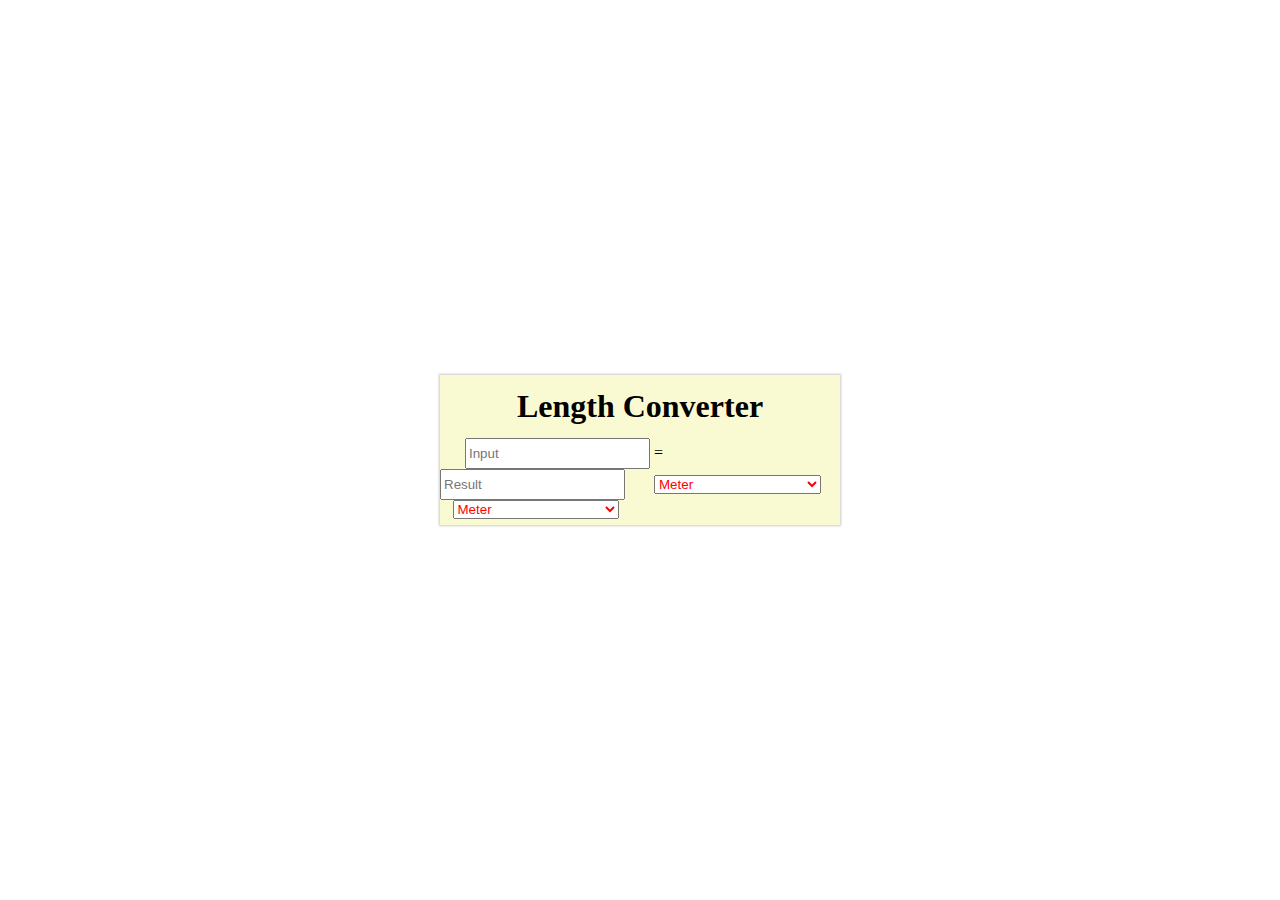
<file: index.html>
<!DOCTYPE html>
<html>
<head>
	<meta charset="utf-8">
	<meta name="viewport" content="width=device-width, initial-scale=1">
	<title>Length Converter</title>
	<link rel="stylesheet" href="style1.css">
</head>
<body style="background-color: light blue;>;">
	<div class="converter-body">
		<h1 class="converter-title">Length Converter</h1>

		<input type="text" placeholder= "Input" id="input">
		<span>=</span>
		<input type="text" placeholder="Result" name="result">

		<select id="inputType">
		<option value="meter">Meter</option>
		<option value="meter">Kilometer</option>
		<option value="meter">Centimeter</option>
		</select>

		<select id="resultType">
		<option value="meter">Meter</option>
		<option value="meter">Kilometer</option>
		<option value="meter">Centimeter</option>
		</select>

	</div>










<script src="main2.js"></script>
</body>
</div>
</html>
</file>
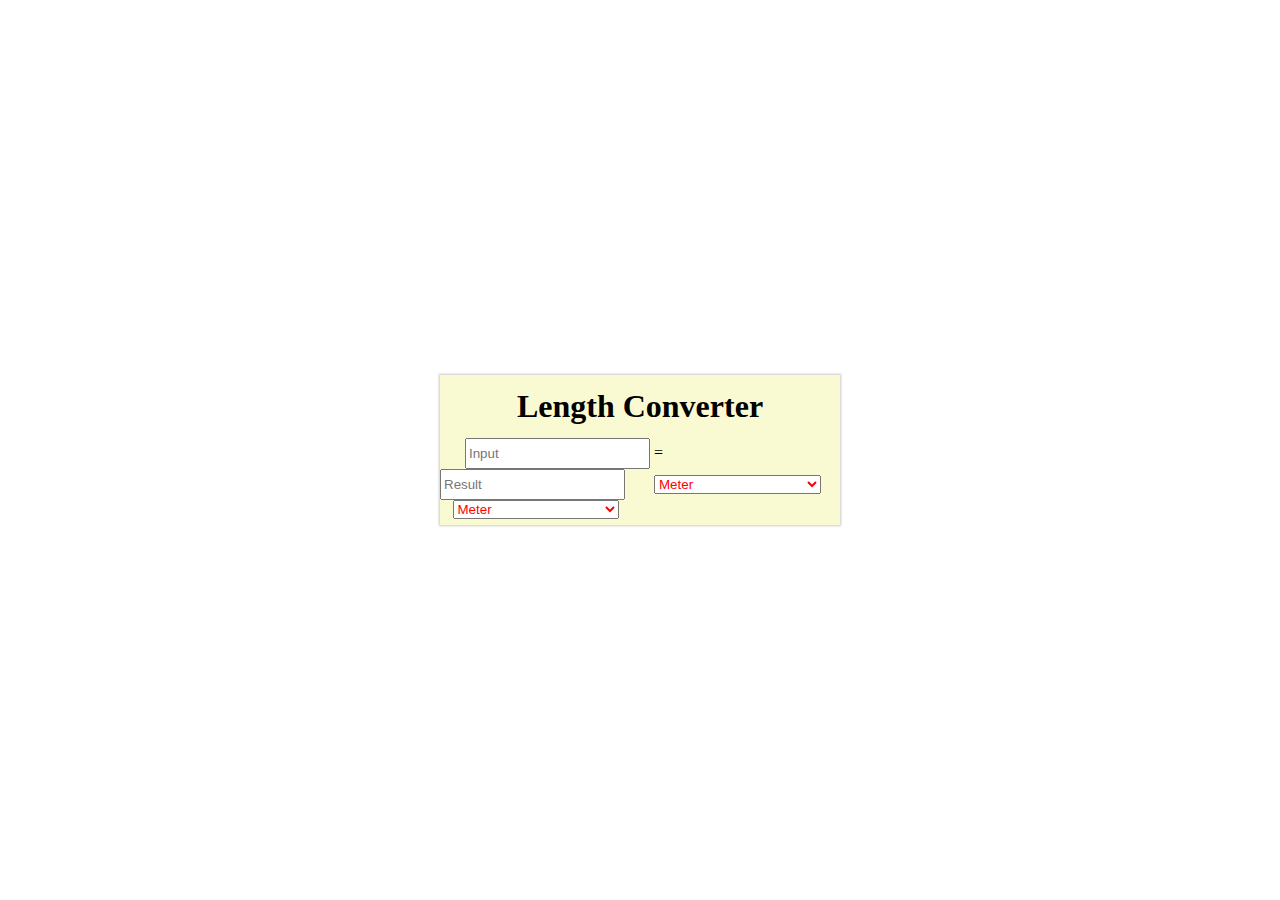
<file: SA_ICT9Ruby_Q4Ex4_Kaur.html>
<!DOCTYPE html>
<html>
<head>
	<meta charset="utf-8">
	<meta name="viewport" content="width=device-width, initial-scale=1">
	<title>Length Converter</title>
	<link rel="stylesheet" href="style1.css">
</head>
<body style="background-color: light blue;>;">
	<div class="converter-body">
		<h1 class="converter-title">Length Converter</h1>

		<input type="text" placeholder= "Input" id="input">
		<span>=</span>
		<input type="text" placeholder="Result" name="result">

		<select id="inputType">
		<option value="meter">Meter</option>
		<option value="meter">Kilometer</option>
		<option value="meter">Centimeter</option>
		</select>

		<select id="resultType">
		<option value="meter">Meter</option>
		<option value="meter">Kilometer</option>
		<option value="meter">Centimeter</option>
		</select>

	</div>










<script src="main2.js"></script>
</body>
</div>
</html>
</file>
<file: style1.css>
body{
	margin: 0px;
	padding: opx;	
}
.converter-body{
	width: 400px;
	height: 150px;
	background: lightgoldenrodyellow;
	position: absolute;
	top: 50%;
	left: 50%;
	transform: translate(-50%, -50%);
	box-shadow: 0px 0px 2px 1px #cacaca;
}
.converter-title{
	text-align: center;
	margin: 13px 0px;
}
input{
	height: 25px;
}
#input{
	margin-left: 25px;
}
#inputType,#resultType{
	width: 166.66px;
	margin-left: 25px;
	color: red;
}
#resultType{
	margin-left: 12.5px;
}
</file>
